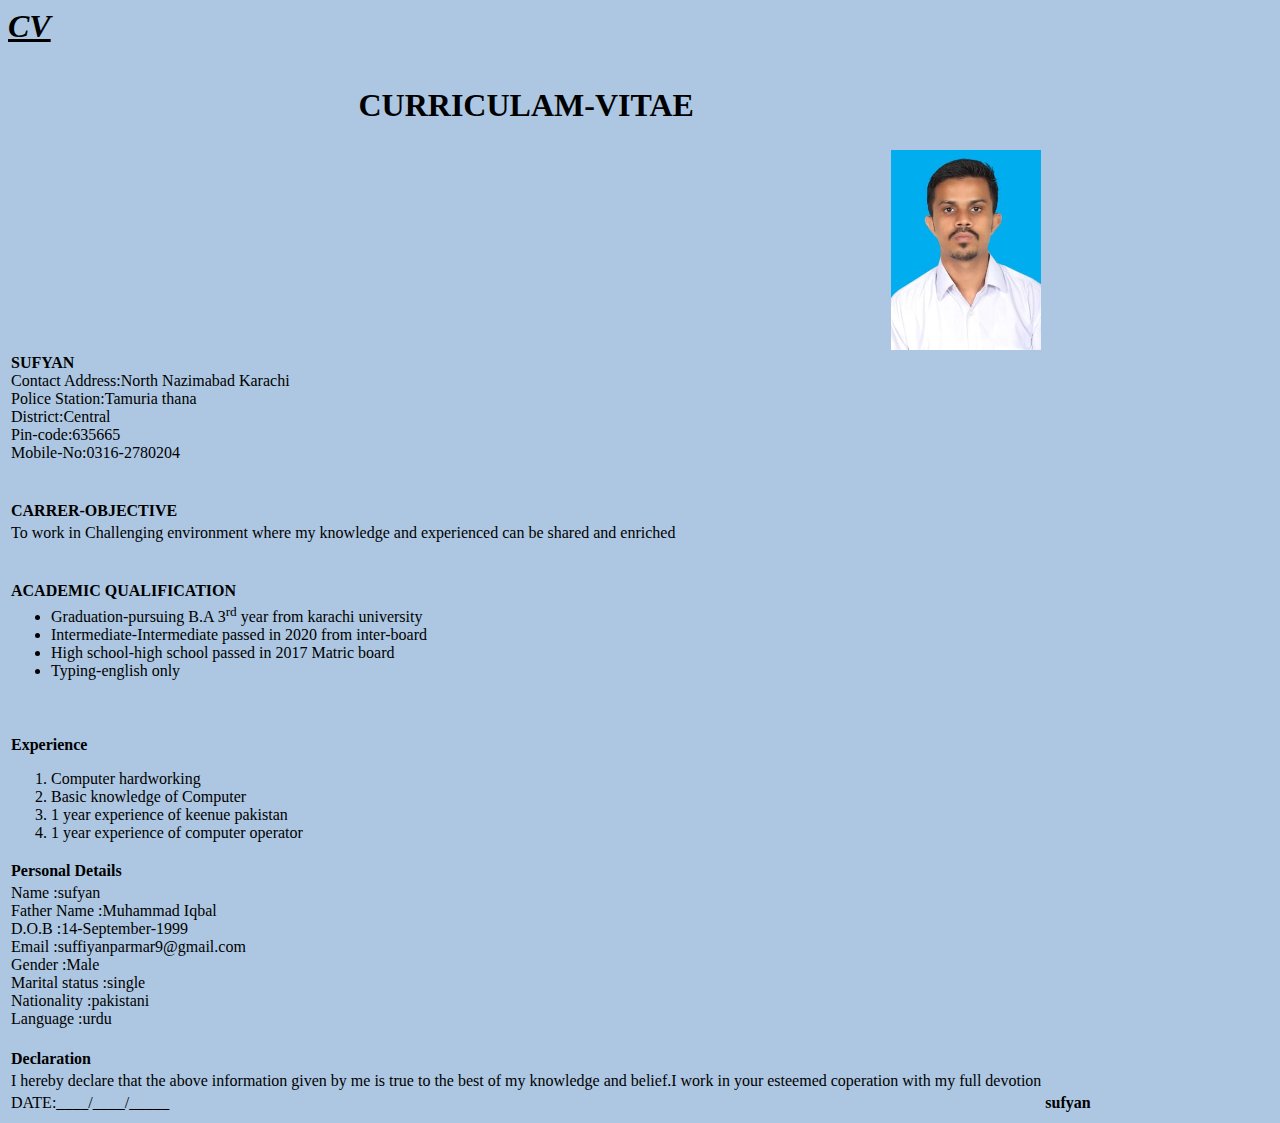
<file: index.html>
<html>
<head>
<tittle><h1><b><i><U>CV</b></i></u></h1></tittle>
  <link rel="stylesheet" href="biography.css">
 </head>
<body>


<table>
     <tr>
      <td><center><h1>CURRICULAM-VITAE</h1></center></td>
      </tr>


<td><img class="img_deg" src="sufyan.jpeg" width="150px" height="200px"></td>



<tr>
<td><b>SUFYAN</b><br>
Contact Address:North Nazimabad Karachi
<br>
Police Station:Tamuria thana
<br>
District:Central
<br>
Pin-code:635665
<br>
Mobile-No:0316-2780204
</td>
</tr>
<br>

<tr>
<td><br><br><b>CARRER-OBJECTIVE</b></td>
</tr>

<tr>
<td>To work in Challenging environment where my knowledge and experienced can be shared and enriched</td>
</tr>

<tr>
<div><td><br><br><b>ACADEMIC QUALIFICATION</b></td></div>
</tr>


<tr>
<td><div><ul>
             <li>Graduation-pursuing B.A 3<sup>rd</sup> year from karachi university</li>
	     <li>Intermediate-Intermediate passed in 2020 from inter-board</li>
             <li>High school-high school passed in 2017 Matric board</li>
	     <li>Typing-english only</li>
</ul></div></td>
</tr>

<tr>
<td class="title-cv"><br><b><br>Experience</b><br>
<div>
<ol>
<li>Computer hardworking</li>
<li>Basic knowledge of Computer</li>
<li>1 year experience of keenue pakistan</li>
<li> 1 year experience of computer operator</li>
</ol>
</div>

<tr>
<td class="title-cv"><b>Personal Details</b><br></td>
</tr>

<tr>
<td>

Name		:sufyan<br>
Father Name	:Muhammad Iqbal<br>
D.O.B		:14-September-1999<br>
Email		:suffiyanparmar9@gmail.com<br>
Gender		:Male<br>
Marital status  :single<br>
Nationality	:pakistani<br>
Language	:urdu
</td>
</tr>


<tr>
<td class="title-cv"><br><b>Declaration</b><br></td>
</tr>

<tr>
<td>I hereby declare that the above information given by me is true to the best of my knowledge and belief.I work in your esteemed coperation with my full devotion</td>
</tr>

<tr>
<td>DATE:____/____/_____    </td>                               <td>  <strong> <b>sufyan</b>  </strong                                    </td>
</tr>





</td>
</tr>






</table>


</body>
</html>
</file>
<file: biography.css>
.img_deg
{
  float:right;
  
}
body
{
  background-color:#ADC7E2
}
</file>
